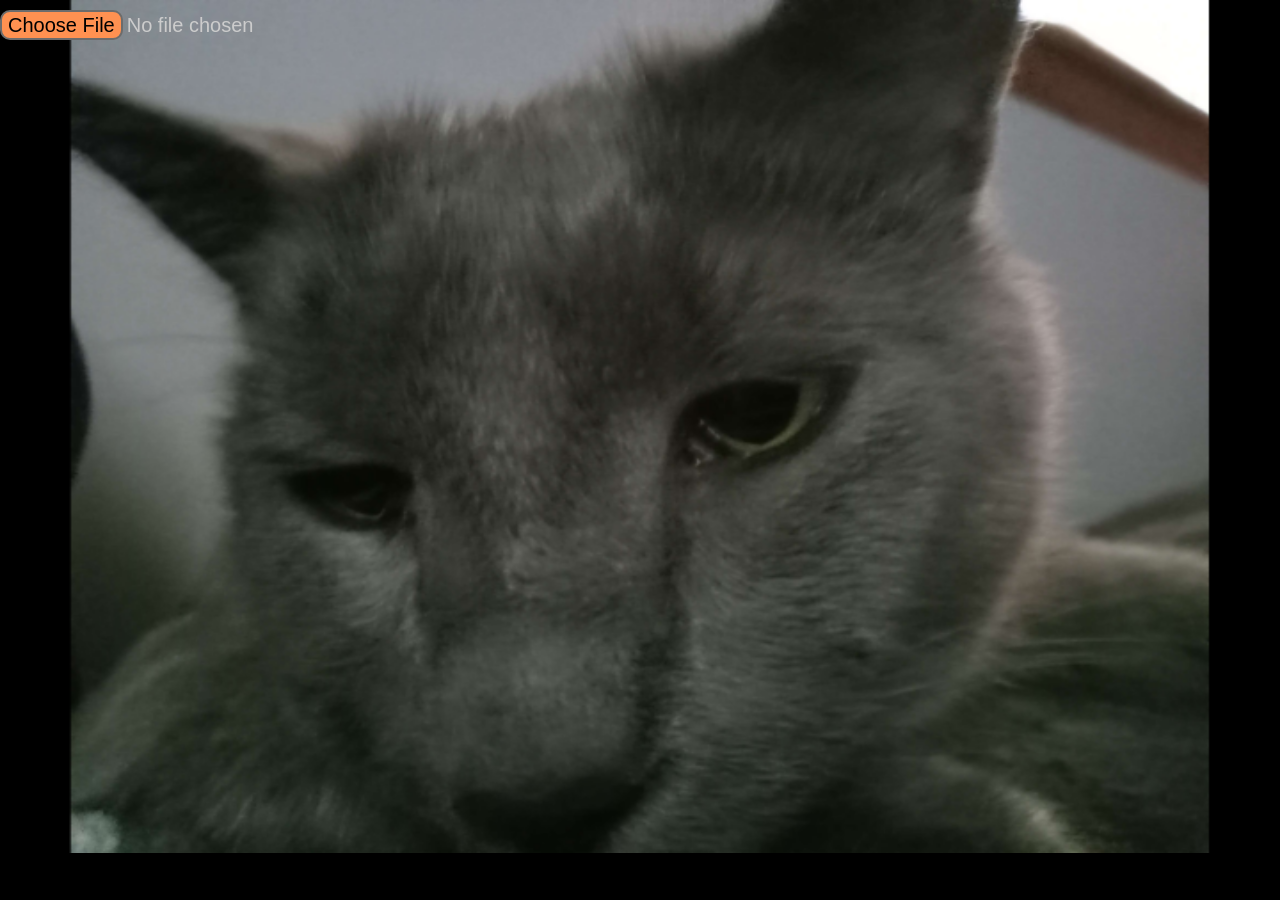
<file: index.html>
<!DOCTYPE html>
<html lang="en">
<!-- <head><base href='//localhost:8000/sites/default/files/public_games/47685/' /><meta name='robots' content='noindex'><link rel='canonical' href='https://www.coolmathgames.com/0-moto-x3m' /> -->
  <head>
    <meta charset="utf-8" />
    <meta http-equiv="x-ua-compatible" content="ie=edge">
    <meta name="viewport" content="initial-scale=1, maximum-scale=1, user-scalable=no, shrink-to-fit=no" />
    <link rel="stylesheet" href="sites/default/files/public_games/47685/assets/css/app.css" type="text/css" />
    <title>MotoX3M</title>
    

          <style type="text/css">
            .no-select {
            -webkit-touch-callout: none; /* iOS Safari */
            -webkit-user-select: none; /* Safari */
            -khtml-user-select: none; /* Konqueror HTML */
            -moz-user-select: none; /* Old versions of Firefox */
            -ms-user-select: none; /* Internet Explorer/Edge */
            user-select: none; /* Non-prefixed version, currently supported by Chrome, Edge, Opera and Firefox */
            }
          </style>
        
          <script type="text/javascript">
            setTimeout(function(){
              if(document.getElementsByTagName("canvas").length) {
                document.getElementsByTagName("body")[0].classList.add("no-select")
              }
            }, 2000);
          </script>
          <script type="text/javascript">
          function setUserAgent(window, userAgent) {
           // Works on Firefox, Chrome, Opera and IE9+
            if (navigator.__defineGetter__) {
                navigator.__defineGetter__("userAgent", function () {
                    return userAgent;
                });
            } else if (Object.defineProperty) {
                Object.defineProperty(navigator, "userAgent", {
                    get: function () {
                        return userAgent;
                    }
                });
            }
            // Works on Safari
            if (window.navigator.userAgent !== userAgent) {
                var userAgentProp = {
                    get: function () {
                        return userAgent;
                    }
                };
                try {
                    Object.defineProperty(window.navigator, "userAgent", userAgentProp);
                } catch (e) {
                    window.navigator = Object.create(navigator, {
                        userAgent: userAgentProp
                    });
                }
            }
          }
          if(window.navigator.userAgent.indexOf("Safari")>=0 && "ontouchstart" in window && !/iPhone|Android/.test(window.navigator.userAgent)) {
            //var userAgent = window.navigator.userAgent.replace("Macintosh", "iPad");
            var userAgent = "Mozilla/5.0 (iPad; CPU OS 13_1_2 like Mac OS X) AppleWebKit/605.1.15 (KHTML, like Gecko) Version/13.0.1 Mobile/15E148 Safari/604.1";
            setUserAgent(window,userAgent);
          }
          //GA event helper functions
          function getCookie(key) {
            var keyValue = document.cookie.match("(^|;) ?" + key + "=([^;]*)(;|$)");
            return keyValue ? keyValue[2] : null;
          }
          function setCookie2(key, value, exptime, domain) {
            //document.cookie = key + "=" + value + ";";
            var d = new Date();
            d.setTime(d.getTime() + exptime);
            var expires = "expires=" + d.toUTCString();
            document.cookie = key + "=" + value + "; " + expires + "; path=/; domain=" +domain;
          }
          function cmg_is_mobile_device() {
            var sUsrAg = navigator.userAgent;
            //if(/Android|webOS|iPhone|iPad|iPod|BlackBerry|IEMobile|Opera Mini/i.test(sUsrAg)){
            if(/Android|webOS|iPhone|iPod|BlackBerry|IEMobile|Opera Mini/i.test(sUsrAg)){
              return true;
            }
            else {
              if(navigator.maxTouchPoints == 5) {
                return true;
              }
              else if (sUsrAg.indexOf("Safari")>=0 && "ontouchstart" in window && sUsrAg.indexOf("iPhone")== -1) {
                return true;
              }
              else {
                return false;
              }
            }

          }
          var enableDebug=false;
          function debugOut(msg){
            if (typeof getParameterByName === "function" && getParameterByName("debug") !== "") { enableDebug = getParameterByName("debug");}
            if(enableDebug){console.log(msg);}
          }
          function getParameterByName(name) {
            var regexS = "[\?&]" + name + "=([^&#]*)";
            var regex = new RegExp(regexS);
            var results = regex.exec(location.href);
            if (results !== null) {
              return decodeURIComponent(results[1].replace(/\+/g, " "));
            }
            //Check the parent window
            var results = regex.exec(window.top.location.href);
            if (results === null) {
              return "";
            }
            return decodeURIComponent(results[1].replace(/\+/g, " "));
          }
          function getBrowserNameVer() {
            var sBrowser, sUsrAg = navigator.userAgent;
            // The order matters here, and this may report false positives for unlisted browsers.
            if (sUsrAg.indexOf("Firefox") > -1) {
              sBrowser = "Mozilla Firefox";
              // "Mozilla/5.0 (X11; Ubuntu; Linux x86_64; rv:61.0) Gecko/20100101 Firefox/61.0"
            } else if (sUsrAg.indexOf("SamsungBrowser") > -1) {
              sBrowser = "Samsung Internet";
              // "Mozilla/5.0 (Linux; Android 9; SAMSUNG SM-G955F Build/PPR1.180610.011) AppleWebKit/537.36 (KHTML, like Gecko) SamsungBrowser/9.4 Chrome/67.0.3396.87 Mobile Safari/537.36
            } else if (sUsrAg.indexOf("Opera") > -1 || sUsrAg.indexOf("OPR") > -1) {
              sBrowser = "Opera";
              // "Mozilla/5.0 (Macintosh; Intel Mac OS X 10_14_0) AppleWebKit/537.36 (KHTML, like Gecko) Chrome/70.0.3538.102 Safari/537.36 OPR/57.0.3098.106"
            } else if (sUsrAg.indexOf("Trident") > -1) {
              sBrowser = "Microsoft Internet Explorer";
              // "Mozilla/5.0 (Windows NT 10.0; WOW64; Trident/7.0; .NET4.0C; .NET4.0E; Zoom 3.6.0; wbx 1.0.0; rv:11.0) like Gecko"
            } else if (sUsrAg.indexOf("Edge") > -1) {
              sBrowser = "Microsoft Edge (Legacy)";
              // "Mozilla/5.0 (Windows NT 10.0; Win64; x64) AppleWebKit/537.36 (KHTML, like Gecko) Chrome/58.0.3029.110 Safari/537.36 Edge/16.16299"
            } else if (sUsrAg.indexOf("Edg") > -1) {
              sBrowser = "Microsoft Edge (Chromium)";
              // Mozilla/5.0 (Windows NT 10.0; Win64; x64) AppleWebKit/537.36 (KHTML, like Gecko) Chrome/91.0.4472.124 Safari/537.36 Edg/91.0.864.64
            } else if (sUsrAg.indexOf("Chrome") > -1) {
              sBrowser = "Google Chrome or Chromium";
              // "Mozilla/5.0 (X11; Linux x86_64) AppleWebKit/537.36 (KHTML, like Gecko) Ubuntu Chromium/66.0.3359.181 Chrome/66.0.3359.181 Safari/537.36"
            } else if (sUsrAg.indexOf("Safari") > -1) {
              sBrowser = "Apple Safari";
              // "Mozilla/5.0 (iPhone; CPU iPhone OS 11_4 like Mac OS X) AppleWebKit/605.1.15 (KHTML, like Gecko) Version/11.0 Mobile/15E148 Safari/604.1 980x1306"
            } else if (!/Safari|CriOS/.test(sUsrAg) && /iPhone|iPad\iPod/.test(sUsrAg) ) {
              //( /iPhone|iPad\iPod/.test(sUsrAg) &&  /Safari/.test(sUsrAg) )
              sBrowser = "iPhone Safari WebView";
            } else {
              sBrowser = "unknown";
            }
            sUsrAgArr = navigator.userAgent.split(" ")
            sBrowser = sBrowser + " " + sUsrAgArr[0] + " " + sUsrAgArr[sUsrAgArr.length -1]
            debugOut("You are using: " + sBrowser);
            return sBrowser;
          }

          function trackEvent(category, action, label, value) {
            if(typeof value === "undefined" || value === null) { value = 0; }
            if(typeof __gaTracker !== "undefined") {
              __gaTracker("send", {hitType: "event", eventCategory: category, eventAction: action, eventLabel: label, eventValue: value});
            }
          }
          //Category: GamePlayPage, Action: DesktopiFrame / DesktopToplevel / DesktopImmersive / MobileToplevel / MobileImmersive, Label: Game title
          var pCategory = "GamePlayPageRedirect";
          var pAction = "Mobile "+ getBrowserNameVer();
          var pLabel = location.pathname;
          if(pLabel.startsWith("/")) {
            pLabel = pLabel.substr(1);
          }

          debugOut("cmgplaypage: debug redirect check - pCategory="+pCategory +", pAction="+pAction + " " +new Date());

          if(window.top == window.self && document.referrer == "" ) {
            (function(w,d,s,l,i){
              w[l]=w[l]||[];w[l].push({"gtm.start":
              new Date().getTime(),event:"gtm.js"});var f=d.getElementsByTagName(s)[0],
              j=d.createElement(s),dl=l!="dataLayer"?"&l="+l:"";j.async=true;j.src=
              "https://www.googletagmanager.com/gtm.js?id="+i+dl;f.parentNode.insertBefore(j,f);
            })(window,document,"script","dataLayer","GTM-WKRSNN8");
  
            function ga4ObjInit(event) {
              ga4Obj = {};
              var ckeEn = navigator.cookieEnabled;
              //Required
              var event = (typeof event === "undefined" || event === null || event === "") ? "page_load" : event;
              var userType = (!ckeEn || getCookie("cmg_l") == null) ? "AnonymousUser" : "FreeUser";
              if (ckeEn && getCookie("cmg_sx") != null) {
                userType = "PremiumUser";
              }
              var timeZone = Intl.DateTimeFormat().resolvedOptions().timeZone;
              var adBlock = (typeof ad_blocker_detected !== "undefined") ? ad_blocker_detected : false;
              if (typeof gamePage != "undefined" && gamePage && typeof hide_preroll_ads != "undefined" && !hide_preroll_ads && (document.getElementById("randomAdBlockDiv") == null || typeof google == "undefined" || typeof cmgpbjs == "undefined")) {
                adBlock = true;
              }
            
              //DeviceType
              var deviceType = "Desktop"; //Default
              var ua = navigator.userAgent;
              if (/Android|webOS|iPhone|BlackBerry|IEMobile|Opera Mini/i.test(ua) || navigator.maxTouchPoints == 5) {
                deviceType = "Mobile";
              }
              if (/Android/.test(ua) && /Chrome\/[.0-9]* Mobile/.test(ua)) { //Phone pattern: "Android" + "Chrome/[.0-9]* Mobile"
                deviceType = "Mobile";
              } else if (/Android/.test(ua) && /Chrome\/[.0-9]* (?!Mobile)/.test(ua)) { //Tablet pattern: "Android" + "Chrome/[.0-9]* (?!Mobile)"
                deviceType = "Tablet";
              } else if (/iPad/.test(ua) && /Mobile\/[0-9A-Z]* Safari\/[.0-9]*/.test(ua)) {
                deviceType = "Tablet";
              } else if (/iPhone|iPod/.test(ua) && /Mobile\/[0-9A-Z]* Safari\/[.0-9]*/.test(ua)) {
                deviceType = "Mobile";
              }
            
              //dataLayer obj with required params
              var ga4Obj = {
                "event": event,
                "user_type": userType,
                "device_type": deviceType,
                "timezone": timeZone,
                "ad_blocker_detected": adBlock
              };
            
              //Optional - dataLayer params
              if (typeof gameType != "undefined" && gameType != null) {
                gameType = gameType.replace("game_", "");
                ga4Obj.game_type = gameType;
              } else if (typeof quizPage != "undefined" && quizPage != null && typeof quizTitle != "undefined") {
                ga4Obj.game_type = "trivia";
                if (typeof result_page != "undefined" && result_page == "true" && event == "page_load") {
                  ga4Obj.game_type = "trivia_result";
                }
                ga4Obj.game_name = quizTitle;
              }
              if (typeof gameId != "undefined" && gameId != null && typeof window.getGameName == "function") {
                ga4Obj.game_name = formatGameName(window.getGameName());
              }
              const options = {
                month: "short",
                day: "numeric",
                year: "numeric"
              };
              
              var cmgL = ckeEn && getCookie("cmg_l") != null ? getCookie("cmg_l") : "";
              if (cmgL != "") {
                ga4Obj.coolmath_user_id = cmgL;
              }
            
              return ga4Obj;
            }
            function ga4_trackEvent(event, pArr, vArr) {
              if (typeof dataLayer !== "undefined" && typeof dataLayer.push === "function") {
                ga4Obj = ga4ObjInit(event);
                if (typeof pArr != "undefined" && typeof vArr != "undefined") {
                  var aLen = pArr.length;
                  for (var i = 0; i < aLen; i++) {
                    ga4Obj[pArr[i]] = vArr[i];
                  }
                }
                debugOut("CMGga4: track :" + event + " " + JSON.stringify(ga4Obj) + " " + new Date());
                var ga4Response = dataLayer.push(ga4Obj);
                debugOut("CMGga4: track :" + event + " dataLayer.push response = " + JSON.stringify(ga4Response) + " " + new Date());
              } else {
                debugOut("CMGga4: dataLayer does not exist : " + new Date());
              }
            }

            //GA Trackevent and then Redirect the user to game landing page
            //Check if we can use GA

            //GA Loading
          
              (function(i,s,o,g,r,a,m){i["GoogleAnalyticsObject"]=r;i[r]=i[r]||function(){
                (i[r].q=i[r].q||[]).push(arguments)},i[r].l=1*new Date();a=s.createElement(o),
                m=s.getElementsByTagName(o)[0];a.async=1;a.src=g;m.parentNode.insertBefore(a,m)
                })(window,document,"script","//www.google-analytics.com/analytics.js","__gaTracker");
                var ga_dev_host = /(stage|stage2|dev|dev2|dev3|d9\-test)(\-edit)?\.coolmathgames\.(com|local)/.test(window.location.host);
                if(ga_dev_host || window.location.host == "d9-test-coolmathgames.local") {
                 __gaTracker("create", "UA-1192998-21", "auto");
               } else {
                __gaTracker("create", "UA-1192998-2", "auto");
               }

            //End of GA loading
            if(cmg_is_mobile_device()){
              setTimeout(function () {
                //Load and fire GA event
                trackEvent(pCategory, pAction, pLabel);
                var sUsrAg = navigator.userAgent;
                //Exclude iPads, iphone/iPod App and Android App
                if(document.querySelector("link[rel='canonical']").href && !/iPad/.test(sUsrAg) && ( (/iPhone|iPod/.test(sUsrAg) && /Safari/.test(sUsrAg) ) || ( /Android/.test(sUsrAg) && !/wv/.test(sUsrAg) ) ) ) {
                  window.location.href = document.querySelector("link[rel='canonical']").href;
                }
              }, 100);
            }
            var isValidDevice = true;
            var browserInfo = navigator.userAgent;
            if((browserInfo.includes === "iPhone" && browserInfo.includes === "mobile") && (browserInfo.includes === "Chrome" || browserInfo.includes ==="Safari")){
              isValidDevice = false;
            }
            if(isValidDevice){
              trackEvent("gamePlayPage", "userVisit", location.pathname);
              ga4_trackEvent("gamePlayPage", ["action","path"],["userVisit",location.pathname]);
            }
          }
          //GA4 AEG
					setInterval(function() {
            if(!document.hidden) {
              if(typeof window.parent.postMessage == "function") {
                debugOut(new Date()+ " cmgGameHeartbeat: Active tab. parent postMsg");
                window.parent.postMessage({"cmgGameHeartbeat" : document.hasFocus()}, "*");
              } else if(typeof window.top.postMessage == "function" && window.top != window.self) {
                debugOut(new Date()+ " cmgGameHeartbeat: Active tab. top postMsg");
                window.top.postMessage({"cmgGameHeartbeat" : document.hasFocus()}, "*");
              }
            } else {
              debugOut(new Date()+ " cmgGameHeartbeat: Inactive tab. No event");
            }
          }, 60000);
          </script>
        </head>
<body>
    <div id="content"></div>
    <div id="orientation"></div>
    <div id="loader">Loading ...</div>
    <script type="text/javascript" src="sites/default/files/public_games/47685/assets/lib/nape.min.js">
        var nape = "nape.min.js";
    </script>
    <script type="text/javascript" src="sites/default/files/public_games/47685/assets/lib/jquery-3.1.1.min.js"></script>
    <script type="text/javascript" src="sites/default/files/public_games/47685/assets/lib/easeljs-0.8.2.combined.js"></script>
    <script type="text/javascript" src="sites/default/files/public_games/47685/assets/lib/phaser.min.js"></script>
    <script type="text/javascript" src="sites/default/files/public_games/47685/assets/lib/phaser-cachebuster.min.js"></script>
    <script type="text/javascript" src="sites/default/files/public_games/47685/assets/lib/phaser-super-storage.min.js"></script>
    <script type="text/javascript" src="sites/default/files/public_games/47685/assets/lib/dragonBones.min.js"></script>
<script type="text/javascript" src="sites/default/files/public_games/47685/motox3m4.min.js"></script><script>function fnSendMsg(evt){
          if(typeof window.parent.postMessage == 'function') {
            window.parent.postMessage('keypress-from-game', '*');
          } else if(typeof window.top.postMessage == 'function' && window.top != window.self) {
            window.top.postMessage('keypress-from-game', '*');
          }
        }
        document.body.addEventListener('click', function(event) {
          fnSendMsg(event);
        });
        document.addEventListener('keypress', function(event) {
        	 fnSendMsg(event);
        });
        document.addEventListener('keydown', function (e) {
        	 fnSendMsg(event);
        });
        document.addEventListener('keyup', function (e) {
        	  fnSendMsg(event);
        });
        </script>
  <!-- <label for="fileInput" class="custom-file-upload" style="cursor: pointer; padding: 10px; background-color: #ffa943; height: fit-content;">
        Custom Upload
    </label> -->
<input id="fileInput" type="file" style="" />
  <!-- <input type="file" id="fileInput" style="position: absolute; top:0px; height: 20px; background: #ff861b; border:1px solid black" > -->
  <script type="text/javascript"> 
    document.getElementById("fileInput").addEventListener("change", function(e) {
                const file = e.target.files[0];
                const reader = new FileReader();
                reader.onload = function() {
                    const data = JSON.parse(reader.result);
                    console.log(data);
                    document.getElementById("output").textContent = reader.result;
                    return data;
                }
                
                reader.readAsText(file);
        
        
                });
  </script>
  <div id="output"></div>
</body>
</html>
</file>
<file: sites/default/files/public_games/47685/assets/css/app.css>
/*Stylesheet*/
body, html {
    -webkit-tap-highlight-color: rgba(0, 0, 0, 0);
    -webkit-touch-callout: none;
    -webkit-text-size-adjust: none;
    -webkit-user-select: none;
    margin: 0;
    padding: 0;
    font-family: Arial, Verdana, sans-serif;
    font-size: 12px;
    font-weight: normal;
    color: #ccc;
    background-color: #000000;
    overflow: hidden;
}
#orientation {
    margin: 0 auto;
    position: fixed;
    top: 0;
    left: 0;
    width: 100%;
    height: 100%;
    background-image: url(../images/rotate.png);
    background-repeat: no-repeat;
    background-position: center;
    background-color: rgb(0, 0, 0);
    background-size: 25%;
    z-index: 999;
    display: none;
}
#loader {
    width: 100%;
    height: 50px;
    position: absolute;
    text-align: center;
    margin-top: 250px;
    display: block;
}
#loader,
#loader:after {
    border-radius: 50%;
    width: 10em;
    height: 10em;
}
#loader {
    margin: 60px auto;
    font-size: 10px;
    position: absolute;
    z-index: 99;
    left: 50%;
    top: 50%;
    margin-left: -5em;
    margin-top: -5em;
    text-indent: -9999em;
    border-top: 1.1em solid rgba(255, 255, 255, 0.2);
    border-right: 1.1em solid rgba(255, 255, 255, 0.2);
    border-bottom: 1.1em solid rgba(255, 255, 255, 0.2);
    border-left: 1.1em solid #ffffff;
    -webkit-transform: translateZ(0);
    -ms-transform: translateZ(0);
    transform: translateZ(0);
    -webkit-animation: load8 1.1s infinite linear;
    animation: load8 1.1s infinite linear;
}
@-webkit-keyframes load8 {
    0% {
        -webkit-transform: rotate(0deg);
        transform: rotate(0deg);
    }
    100% {
        -webkit-transform: rotate(360deg);
        transform: rotate(360deg);
    }
}
@keyframes load8 {
    0% {
        -webkit-transform: rotate(0deg);
        transform: rotate(0deg);
    }
    100% {
        -webkit-transform: rotate(360deg);
        transform: rotate(360deg);
    }
}

input[type=file] {
 position: absolute;
  top: 10px;
  left: 0px;
  font-size: 20px
}

input[type=file]::file-selector-button {
  background-color: #ff9151;
  border: 2px solid #6c6c6c;
  height: 30px;
  border-radius: 10px;
  font-size: 20px;
  cursor: pointer;
 
}

input[type=file]::file-selector-button:hover {
  background-color: #ffa876;
  border: 2px solid #6c6c6c;
}
</file>
